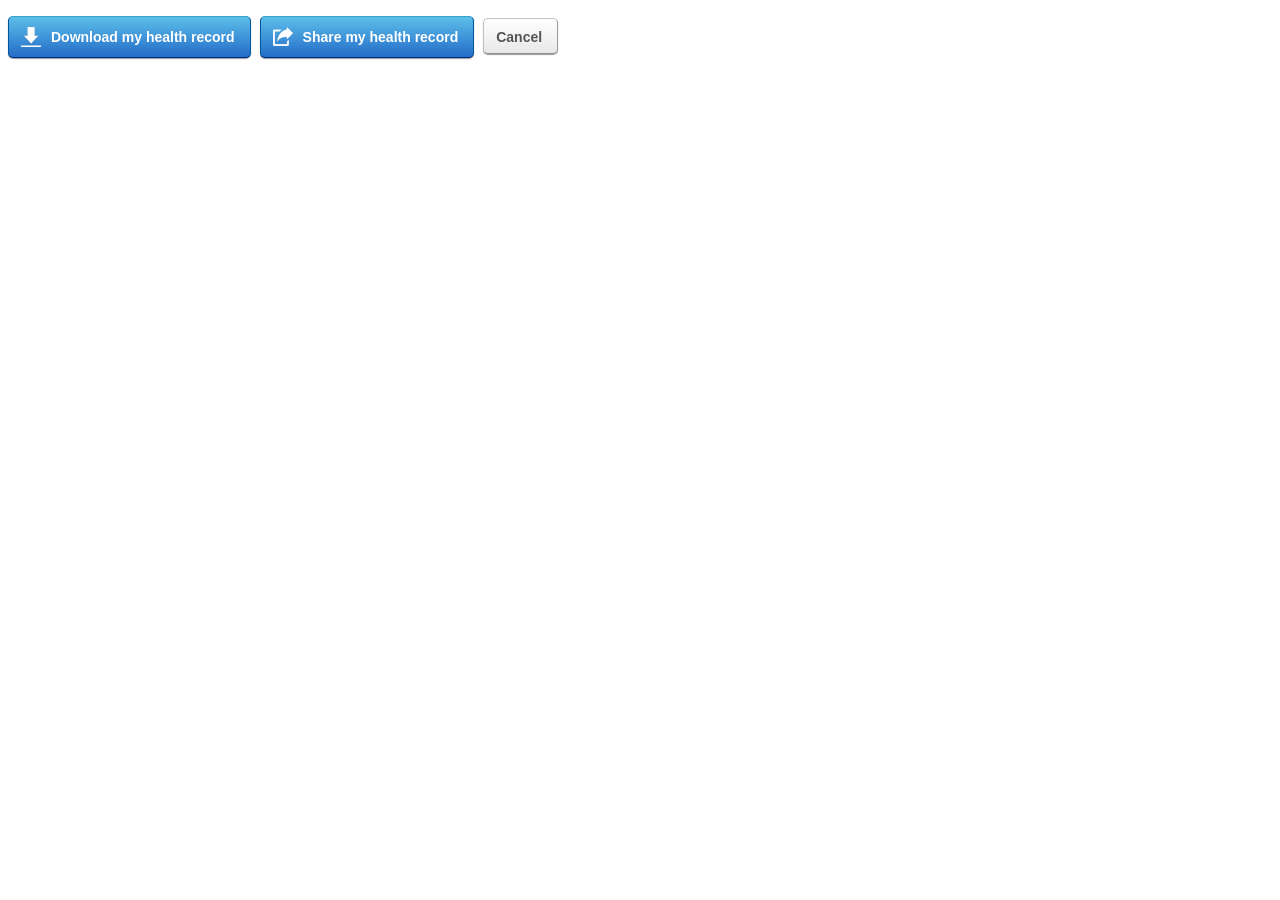
<file: html/butt/html-buttons/example.html>
<!DOCTYPE html>
<head>
<title>My Data Initiative</title>
<link rel="stylesheet" href="buttons.css">
</head>
<body>

<p>

<a class="mydatabutton-blue"><img src="download.png" >Download my health record</a>

<a class="mydatabutton-blue"><img src="share.png">Share my health record</a>

<a class="mydatabutton-cancel">Cancel</a>

</p>



</body>
</html>
</file>
<file: html/butt/html-buttons/buttons.css>
/* Blue Button */

a.mydatabutton-blue{
    background-color: #0039BF;

    background-image: -webkit-gradient(
        linear,
        left top,
        left bottom,
        color-stop(0.0, rgb(92,190,233)),
        color-stop(1.0, rgb(36,108,201))
    );
    background-image: -moz-linear-gradient(
        center top,
        rgb(92,190,233) 0%,
        rgb(36,108,201) 100%
    );

    border-radius: 5px;
    -moz-border-radius: 5px;
    -webkit-border-radius: 5px;

    border-bottom: 1px solid #002c83;
    border-left: 1px solid #00579e;
    border-right: 1px solid #01589e;
    border-top: 1px solid #35a4c5;

    box-shadow: 0 1px 1px rgba(0, 0, 0, 0.4);
    -moz-box-shadow: 0 1px 1px rgba(0, 0, 0, 0.4);
    -webkit-box-shadow: 0 1px 1px rgba(0, 0, 0, 0.4);

    color: #fff;
    font-family: Helvetica, Arial, sans-serif;
    font-size: 14px;
    font-weight: bold;
    padding: 10px 15px 8px 12px;
    text-align: center;
    text-decoration: none;
    margin-right: 5px;

    display: inline-block;
}

a.mydatabutton-blue:active {
    box-shadow: none;
    -moz-box-shadow: none;
    -webkit-box-shadow: none;
    position: relative;
    top: 1px;
}

a.mydatabutton-blue img{
    margin-right: 10px;
    vertical-align: middle;
}

/* Cancel Button */

a.mydatabutton-cancel{
    background-color: #fbfbfb;

    background-image: -webkit-gradient(
        linear,
        left top,
        left bottom,
        color-stop(0.0, rgb(255, 255, 255)),
        color-stop(1.0, rgb(232, 232, 232))
    );
    background-image: -moz-linear-gradient(
        center top,
        rgb(255, 255, 255) 0%,
        rgb(232, 232, 232) 100%
    );

    border-radius: 5px;
    -moz-border-radius: 5px;
    -webkit-border-radius: 5px;

    border-bottom: 1px solid #909090;
    border-left: 1px solid #c2c2c2;
    border-right: 1px solid #9d9d9d;
    border-top: 1px solid #c2c2c2;

    box-shadow: 0 1px 1px rgba(0, 0, 0, 0.4);
    -moz-box-shadow: 0 1px 1px rgba(0, 0, 0, 0.4);
    -webkit-box-shadow: 0 1px 1px rgba(0, 0, 0, 0.4);

    color: #555;
    font-family: Helvetica, Arial, sans-serif;
    font-size: 14px;
    font-weight: bold;
    padding: 10px 15px 8px 12px;
    text-align: center;
    text-decoration: none;
    margin-right: 5px;

    display: inline-block;
}

a.mydatabutton-cancel:active {
    box-shadow: none;
    -moz-box-shadow: none;
    -webkit-box-shadow: none;
    position: relative;
    top: 1px;
}
</file>
